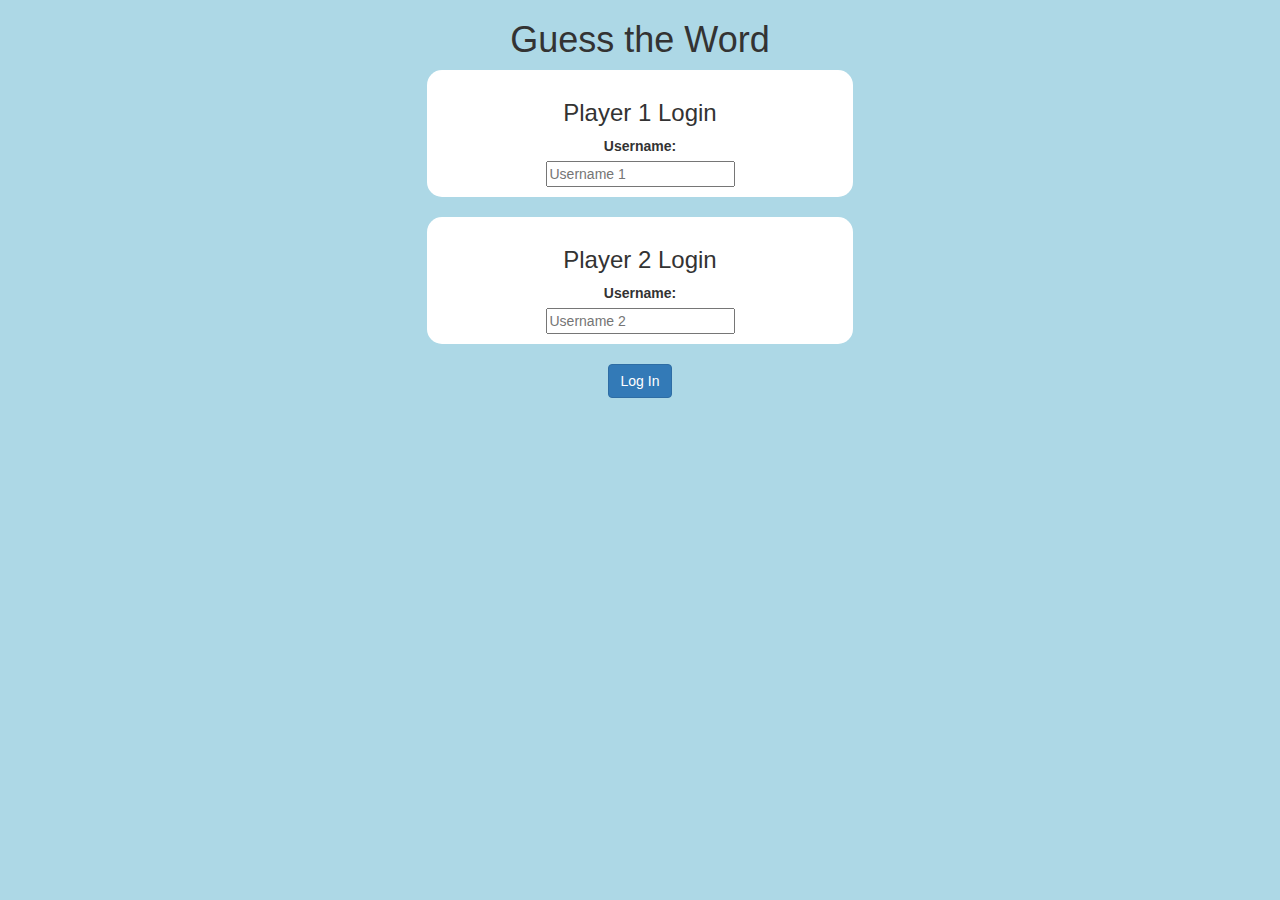
<file: index.html>
<!DOCTYPE html>

<html>

<head>
	<title> Guess The Word </title>

	<meta name="viewport" content="width=device-width, initial-scale=1">
	<link rel="stylesheet" href="https://maxcdn.bootstrapcdn.com/bootstrap/3.4.0/css/bootstrap.min.css">
	<script src="https://ajax.googleapis.com/ajax/libs/jquery/3.4.1/jquery.min.js"></script>
	<script src="https://maxcdn.bootstrapcdn.com/bootstrap/3.4.0/js/bootstrap.min.js"></script>

	<link rel="stylesheet" type="text/css" href="game.css">

	<script src="login.js"></script>
</head>

<body>
	<center>
		<h1> Guess the Word </h1>
		<div class="col-lg-4 col-sm-8 col-xs-11 LoginDiv1">
			<h3> Player 1 Login </h3>
			<label> Username: </label>
			<br>
			<input type="text" id="Username1" class="form=control" placeholder="Username 1">
			<br>
		</div>
		<br>
		<div class="col-lg-4 col-sm-8 col-xs-11 LoginDiv1">
			<h3> Player 2 Login </h3>
			<label> Username: </label>
			<br>
			<input type="text" id="Username2" class="form=control" placeholder="Username 2">
			<br>
		</div>
		<br>
		<button class="btn btn-primary" onclick="AddUser()"> Log In </button>
	</center>
</body>

</html>
</file>
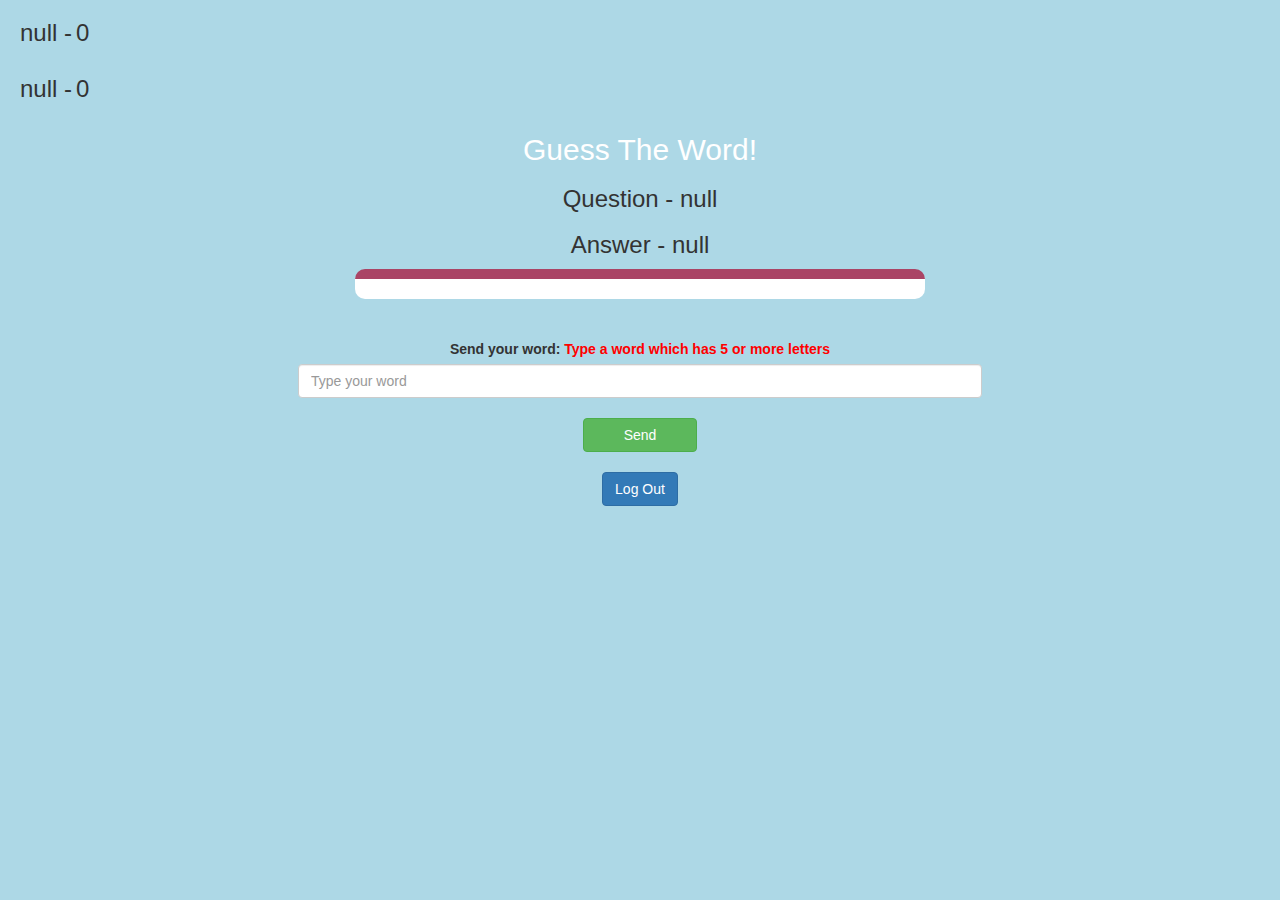
<file: game.html>
<!DOCTYPE html>

<html>

<head>
	<title> Guess The Word </title>
	<meta name="viewport" content="width=device-width, initial-scale=1">
	<link rel="stylesheet" href="https://maxcdn.bootstrapcdn.com/bootstrap/3.4.0/css/bootstrap.min.css">
	<script src="https://ajax.googleapis.com/ajax/libs/jquery/3.4.1/jquery.min.js"></script>
	<script src="https://maxcdn.bootstrapcdn.com/bootstrap/3.4.0/js/bootstrap.min.js"></script>
	<link rel="stylesheet" type="text/css" href="game.css">
</head>

<body>
	<h3 id="User1Name"> </h3> <h3 id="User1Score"></h3>
	<br>
	<h3 id="User2Name"> </h3> <h3 id="User2Score"></h3>
	<div class="container">
		<center>
			<h2 style="color: white;"> Guess The Word! </h2>
			<h3 id="PlayerQuestion"></h3>
			<h3 id="PlayerAnswer"></h3>
			<div id="Output" class="col-lg-6"></div>
			<br>
			<br>
			<label> Send your word: <b style="color: red"> Type a word which has 5 or more letters </b></label>
			<input type="text" id="Word" class="form-control" placeholder="Type your word">
			<br>
			<button class="btn btn-success" onclick="Send()" style="width: 10%;"> Send </button>
			<br>
			<br>
			<button class="btn btn-primary" onclick="LogOut()"> Log Out </button>
		</center>
	</div>
	<script src="game.js"></script>
</body>

</html>
</file>
<file: game.css>
body {
	background: lightblue;
}

.LoginDiv1,
.LoginDiv2 {
	background: white;
	padding: 10px;
	float: none;
	border-radius: 15px;
}

#User1Name,
#User2Name {
	display: inline-block;
	margin-left: 20px;
}

#User1Score,
#User2Score {
	display: inline-block;
}

#Word {
	width: 60%;
}

#DisplayWord {
	letter-spacing: 5px;
}

#Output {
	background: white;
	border-radius: 10px;
	border-top: 10px solid #AA4465;
	padding: 10px;
	float: none;
	text-align: left;
}
</file>
